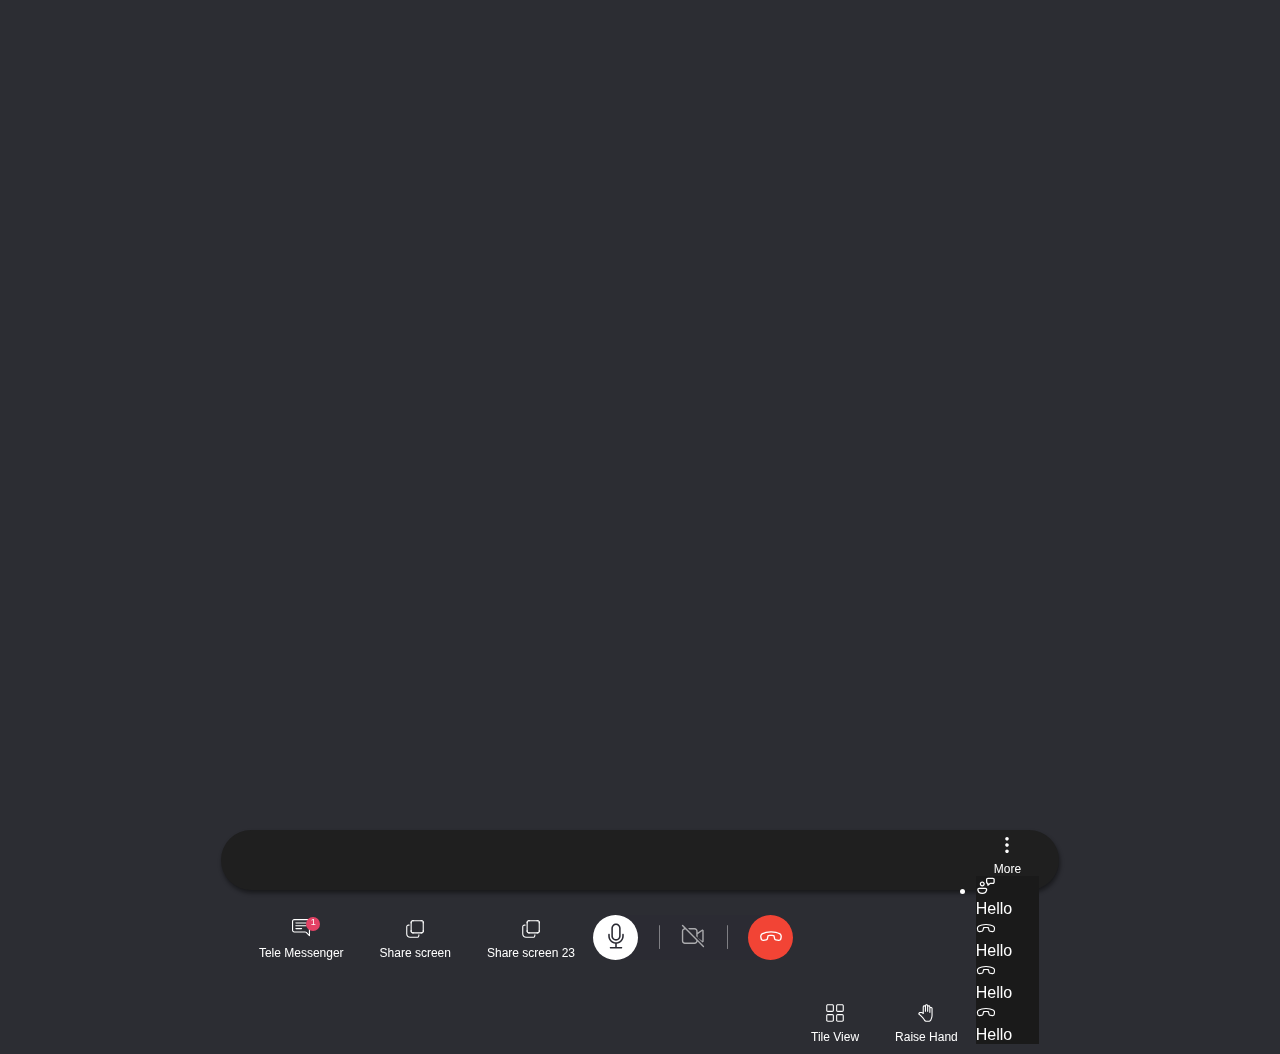
<file: index.html>
<!DOCTYPE html>
<html lang="en">

<head>
    <meta charset="UTF-8">
    <meta http-equiv="X-UA-Compatible" content="IE=edge">
    <meta name="viewport" content="width=device-width, initial-scale=1.0">
    <title>Skype Bar</title>
    <!-- CSS only -->
    <link href="https://cdn.jsdelivr.net/npm/bootstrap@5.1.3/dist/css/bootstrap.min.css" rel="stylesheet"
        integrity="sha384-1BmE4kWBq78iYhFldvKuhfTAU6auU8tT94WrHftjDbrCEXSU1oBoqyl2QvZ6jIW3" crossorigin="anonymous">
    <link rel="stylesheet" href="styles.css" />
</head>

<body>
    <div class="bar-wrapper">
        <div class="bar">
            <div class="secondary-toolbar">
                <button class="toolbar-item hide-sm">
                    <div class="counter-wrapper">
                        <img src="images/icons/chat.svg" width="18" alt="">
                        <div class="counter">1</div>
                    </div>
                    <p class="hide-md">Tele Messenger</p>
                </button>
                <button class="toolbar-item hide-sm">
                    <img src="images/icons/share-screen.svg" width="22" alt="">
                    <p class="hide-md">Share screen</p>
                </button>
                <button class="toolbar-item hide-sm">
                    <img src="images/icons/share-screen.svg" width="22" alt="">
                    <p class="hide-md">Share screen 23</p>
                </button>

            </div>
            <div class="main-toolbar-wrapper">
                <div class="main-toolbar">

                    <button class="round-btn bg-white">
                        <img src="images/icons/mic-on.svg" width="28" alt="">
                    </button>
                    <!-- <img class="opacity-60" src="images/icons/chevron-up.svg" width="13" alt=""> -->
                    <div class="divider opacity-40"></div>
                    <button>
                        <img class="opacity-60" src="images/icons/video-off.svg" width="26" alt="">
                    </button>
                    <!-- <img class="opacity-60" src="images/icons/chevron-up.svg" width="13" alt=""> -->
                    <div class="divider opacity-40"></div>
                    <button class="round-btn bg-red">
                        <img src="images/icons/call-end.svg" width="24" alt="">
                    </button>
                </div>
            </div>
            <div class="secondary-toolbar secondary-toolbar-right">

                <button class="toolbar-item hide-md">
                    <img src="images/icons/grid.svg" width="22" alt="">
                    <p>Tile View</p>
                </button>
                <button class="toolbar-item hide-md">
                    <img src="images/icons/hand.svg" width="22" alt="">
                    <p>Raise Hand</p>
                </button>
                <div class="dropdown">
                    <button data-bs-toggle="dropdown" class="toolbar-item">
                        <img src="images/icons/menu.svg" width="22" alt="">
                        <p class="hide-md">More</p>
                    </button>
                    <ul class="dropdown-menu dropdown-menu-dark more-dropdown">
                        <li>
                            <div class="dropdown-item d-flex">
                                <img width="20" src="images/icons/feedback.svg" alt="">
                                <p class="my-0 ms-2">Hello</p>
                            </div>
                            <div class="dropdown-item d-flex">
                                <img width="20" src="images/icons/call-end.svg" alt="">
                                <p class="my-0 ms-2">Hello</p>
                            </div>
                            <div class="dropdown-item d-flex">
                                <img width="20" src="images/icons/call-end.svg" alt="">
                                <p class="my-0 ms-2">Hello</p>
                            </div>
                            <div class="dropdown-item d-flex">
                                <img width="20" src="images/icons/call-end.svg" alt="">
                                <p class="my-0 ms-2">Hello</p>
                            </div>
                        </li>
                    </ul>
                </div>
            </div>
        </div>
    </div>
    <!-- JavaScript Bundle with Popper -->
    <script src="https://cdn.jsdelivr.net/npm/bootstrap@5.1.3/dist/js/bootstrap.bundle.min.js"
        integrity="sha384-ka7Sk0Gln4gmtz2MlQnikT1wXgYsOg+OMhuP+IlRH9sENBO0LRn5q+8nbTov4+1p" crossorigin="anonymous">
    </script>
    <script src="script.js"></script>
</body>

</html>
</file>
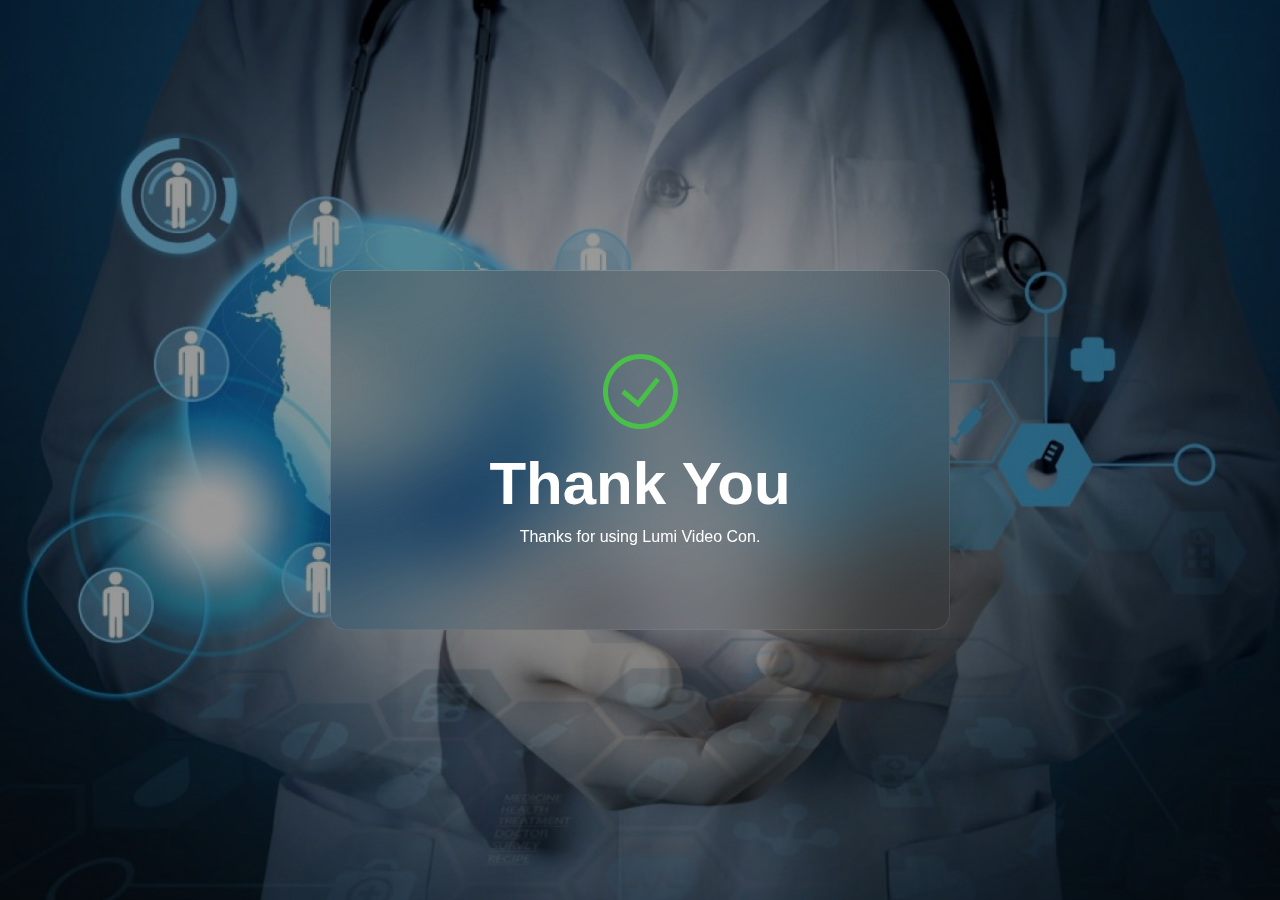
<file: greeting.html>
<!DOCTYPE html>
<html lang="en">

<head>
    <meta charset="UTF-8">
    <meta http-equiv="X-UA-Compatible" content="IE=edge">
    <meta name="viewport" content="width=device-width, initial-scale=1.0">
    <link rel="stylesheet" href="styles.css" />
    <title>Greeting</title>
</head>

<body>
    <div class="greeting-wrapper">
        <div class="greeting-card">
            <img src="images/icons/tick.svg" alt="">
            <h1>Thank You</h1>
            <p>Thanks for using Lumi Video Con.</p>
        </div>
    </div>
</body>

</html>
</file>
<file: styles.css>
* {
  padding: 0;
  margin: 0;
  box-sizing: border-box;
}

body {
  min-height: 100vh;
  display: flex;
  align-items: flex-end;
  background-color: #2c2d33;
  color: white;
  font-family: 'Segoe UI', Tahoma, Geneva, Verdana, sans-serif;
}
button {
  outline: none;
  border: none;
  background: transparent;
  cursor: pointer;
}
.bar-wrapper {
  width: 100vw;
  position: sticky;
  bottom: 10px;
  display: flex;
}
.bar {
  background-color: #1f1f1f;
  height: 60px;
  /* width: 80%; */
  margin: 0 auto;
  display: grid;
  grid-template-columns: repeat(3, auto);
  align-items: center;
  justify-items: center;

  border-radius: 10000px;
  padding: 0 20px;
  box-sizing: border-box;

  box-shadow: 1px 3px 4px #0404047a;
  position: relative;

  z-index: 999;
}

.bar > .more-menu {
  position: absolute;
  right: 34px;
  bottom: 80px;
  left: auto;
  width: 200px;
  height: 300px;
  background-color: #1a1a1a;
  transition: all 200ms;
}
.bar > .more-menu.hidden {
  pointer-events: none;
  transform: translateY(80px);
  opacity: 0;
  height: 0;
}

.main-toolbar {
  height: 45px;
  width: 200px;
  max-width: 200px;
  display: flex;
  justify-content: space-between;
  align-items: center;
  border-radius: 1000px;
  background: #2b2b33;
}

.main-toolbar-wrapper {
  width: 100%;
  display: flex;
  align-items: center;
  justify-content: center;
}

.secondary-toolbar {
  display: flex;
}
.secondary-toolbar-right {
  justify-content: flex-end;
}

.secondary-toolbar .toolbar-item {
  display: flex;
  flex-direction: column;
  justify-content: flex-end;
  align-items: center;
  margin: 0 18px;
  margin-top: 4px;
}
.secondary-toolbar .toolbar-item p {
  margin-top: 6px;
  font-size: 12px;
  text-align: center;
  color: white;
  white-space: nowrap;
  overflow: hidden;
  margin-bottom: 0;
}

/* Greeting */
.greeting-wrapper {
  height: 100vh;
  width: 100vw;
  background: linear-gradient(0deg, rgba(0, 0, 0, 0.4), rgba(0, 0, 0, 0.4)),
    url(images/tech-min.jpg);
  background-size: cover;
  background-position: center center;

  display: flex;
  align-items: center;
  justify-content: center;
}

.greeting-card {
  width: 620px;
  height: 360px;
  border: 1px solid #ffffff1c;
  background: linear-gradient(
    152.97deg,
    rgba(21, 21, 21, 0.2) 0%,
    rgba(21, 21, 21, 0) 100%
  );
  backdrop-filter: blur(42px);
  /* Note: backdrop-filter has minimal browser support */

  border-radius: 16px;

  display: flex;
  align-items: center;
  justify-content: center;
  flex-direction: column;
}

.greeting-card h1 {
  font-size: 60px;
  margin-top: 20px;
  margin-bottom: 10px;
}

/* Helpers */

.hide-md {
  display: unset;
}

.divider {
  width: 1px;
  height: 24px;
  background-color: white;
  border-radius: 100px;
}

.opacity-40 {
  opacity: 0.4;
}
.opacity-60 {
  opacity: 0.6;
}

.round-btn {
  height: 45px;
  width: 45px;
  border-radius: 50%;
  transition: all 200ms;
}

.round-btn:hover {
  filter: brightness(0.8);
}
.round-btn:active {
  filter: brightness(1);
}

.bg-white {
  background: #fff;
}
.bg-red {
  background: #f24435;
}

.counter {
  position: absolute;
  top: -2px;
  right: -10px;
  background: #e44265;
  color: white;
  height: 14px;
  width: 14px;
  border-radius: 100%;
  font-size: 9px;
}

.counter-wrapper {
  position: relative;
}

.dropdown-menu-dark {
  background: #1a1a1a;
}

.dropdown-menu-dark .dropdown-item.active,
.dropdown-menu-dark .dropdown-item:active {
  background: #2c2d33;
}

/* Large Devices */
@media (max-width: 960px) {
  .bar {
    width: 100%;
  }
  .bar-wrapper {
    padding: 0 10px;
  }
  .secondary-toolbar .toolbar-item {
    margin: 0 10px;
  }
}
/* Medium Devices */
@media (max-width: 768px) {
  .bar > div {
    width: 100%;
  }
  .bar {
    grid-template-columns: 50px 1fr 50px;
  }
  .hide-md {
    display: none !important;
  }
}
/* Small Devices */
@media (max-width: 500px) {
  .bar-wrapper {
    padding: 0 5px;
  }
  .bar {
    grid-template-columns: 0px 1fr 35px;
    padding: 0 15px;
  }
  .hide-sm {
    display: none !important;
  }
  .more-dropdown {
    width: 85vw;
    max-width: 300px;
  }
}
</file>
